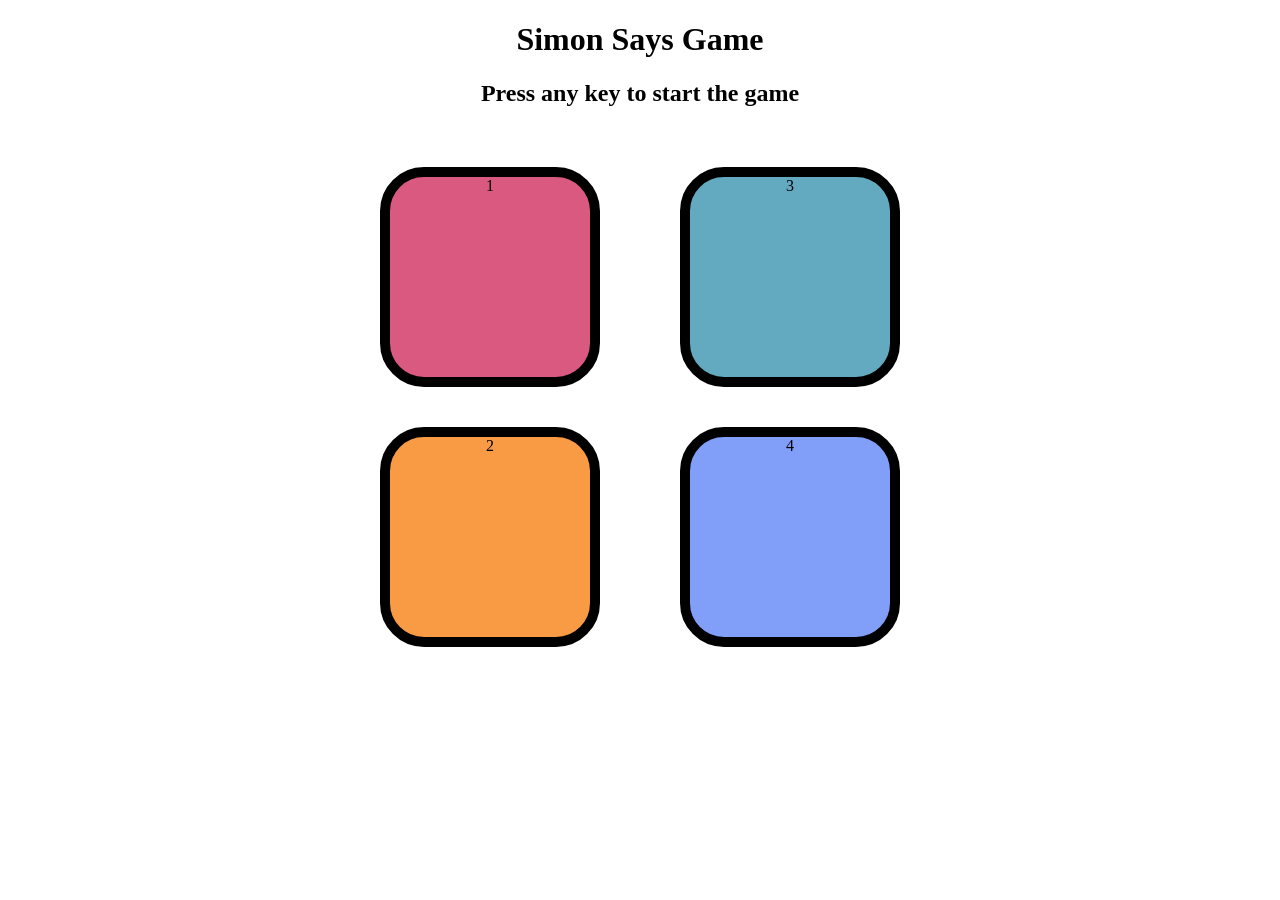
<file: index.html>
<!DOCTYPE html>
<html lang="en">
<head>
    <meta charset="UTF-8">
    <meta name="viewport" content="width=device-width, initial-scale=1.0">
    <title>Simon Says Game</title>
    <link rel="stylesheet" href="Simon_Says_Game.css">
</head>
<body>

    <h1>Simon Says Game</h1>
    <h2>Press any key to start the game</h2>

    <div class="btn-container">
        <div class="line-one">
            <div class="btn red" type="button" id="red">1</div>
            <div class="btn yellow" type="button" id="yellow">2</div>
        </div>
        <div class="line-two">
            <div class="btn green" type="button" id="green">3</div>
            <div class="btn purple" type="button" id="purple">4</div>
        </div>
    </div>


    <script src="Simon_Says_Game.js"></script>
</body>
</html>
</file>
<file: Simon_Says_Game.css>
body{
    text-align: center;
}

.btn{
    height:200px;
    width:200px;
    border-radius: 20%;
    border: 10px solid black ;
    margin: 2.5rem;
}

.btn-container{
    display: flex;
    justify-content: center;
}

.red{
    background-color: #d95980;
}

.yellow{
    background-color: #f99b45;
}
.green{
    background-color: #63aac0;
}
.purple{
    background-color: #819ff9;
}

.flash{
    background-color: white;
}

.userFlash{
    background-color: green;
}
</file>
